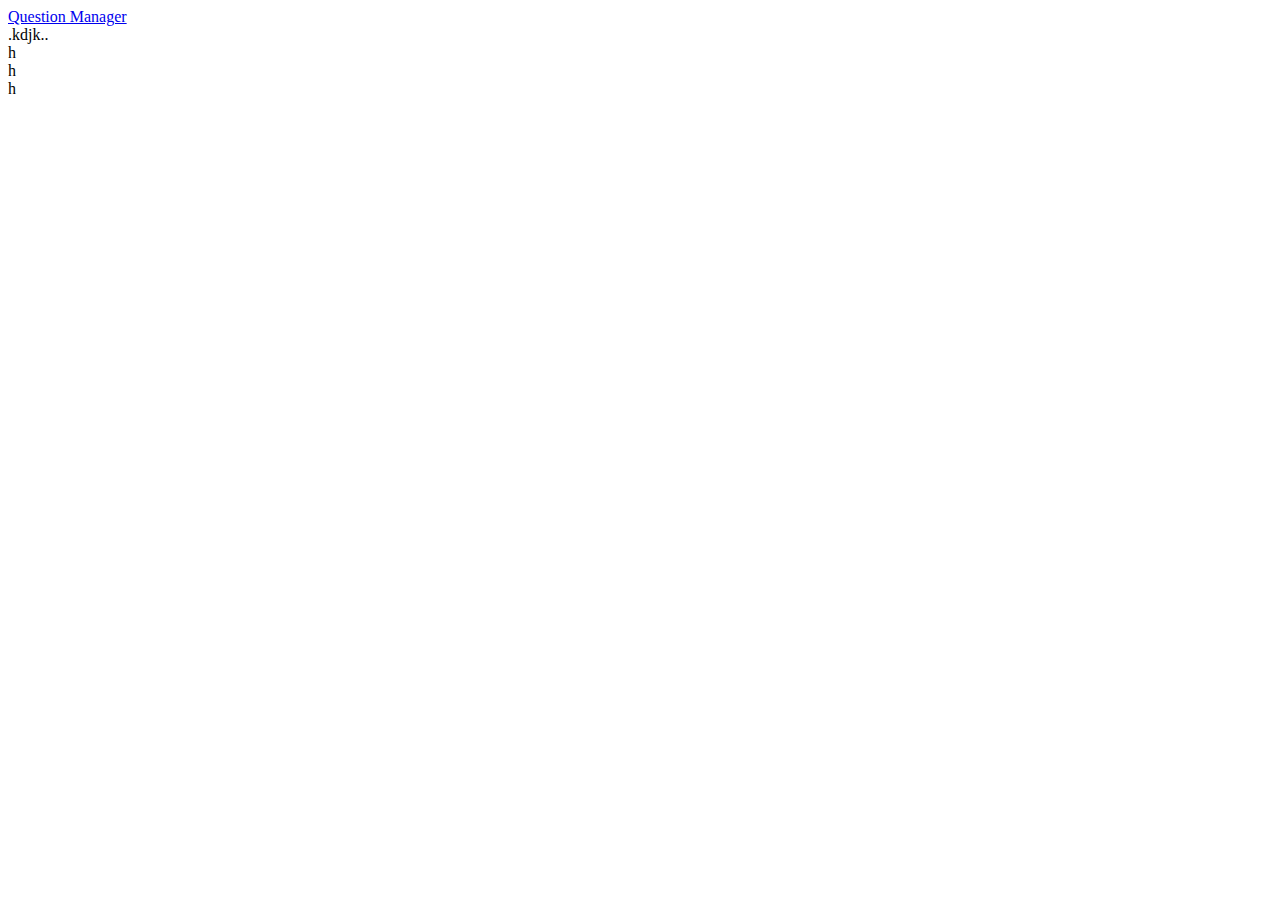
<file: calc/bootstrap/Online Rekenmachine.html>
<!DOCTYPE html>
<!-- saved from url=(0056)file:///home/wildfire/Desktop/Devsol/bootstrap/calc.html -->
<html lang="en"><head><meta http-equiv="Content-Type" content="text/html; charset=ISO-8859-1">
    <title>Online Rekenmachine</title>
    <link href="file:///home/wildfire/Desktop/Devsol/bootstrap/css/bootstrap.min.css" rel="stylesheet">
  </head>

 <body><div class="navbar navbar-fixed-top">
   <div class="navbar-inner">
     <div class="container">
       
       <a class="brand" href="file:///home/wildfire/Desktop/Devsol/"> Question Manager</a>
          

       
     </div>
   </div>



  <div class="container">
    <div class="row">
  
  <div class="span8">.kdjk..</div>
</div>
    <div class="row" style="
    height: 200px;
">
  
  <div class="span4">h</div>
  <div class="span2">h</div>
  <div class="span4">h</div>
</div>


  </div>



</div></body></html>
</file>
